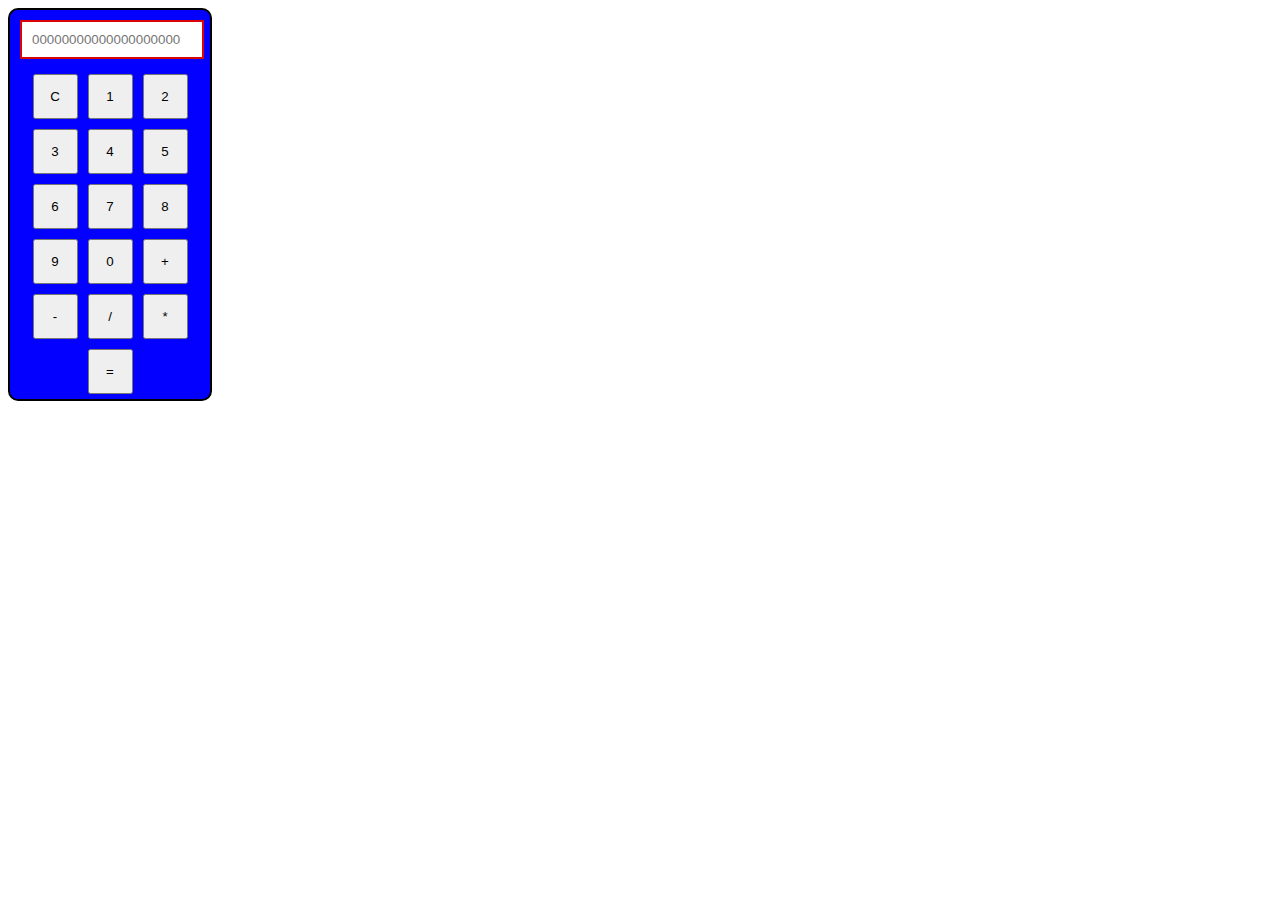
<file: index.html>
<!DOCTYPE html>
<head>
  <title>Calculator</title>
  <link rel="stylesheet" href="calculator.css">
</head>
<body>
  <div id="calculator"> 
    <input type="text" id="display" placeholder="00000000000000000000"   readonly>
    
    <div id="buttons">
      <button class="button" onclick="
      currentValue ='';
      document.querySelector('#display').value = currentValue; ">C</button>
      
      <button class="button" onclick="
      currentValue +='1';
      document.querySelector('#display').value = currentValue; ">1</button>

      <button class="button" onclick="
      currentValue +='2';
      document.querySelector('#display').value = currentValue; ">2</button>
      <button class="button" onclick="
      currentValue +='3';
      document.querySelector('#display').value = currentValue; ">3</button>
      <button class="button" onclick="
      currentValue +='4';
      document.querySelector('#display').value = currentValue; ">4</button>
      <button class="button" onclick="
      currentValue +='5';
      document.querySelector('#display').value = currentValue; ">5</button>
      <button class="button" onclick="
      currentValue +='6';
      document.querySelector('#display').value = currentValue; ">6</button>
      <button class="button" onclick="
      currentValue +='7';
      document.querySelector('#display').value = currentValue; ">7</button>
      <button class="button" onclick="
      currentValue +='8';
      document.querySelector('#display').value = currentValue; ">8</button>
      <button class="button" onclick="
      currentValue +='9';
      document.querySelector('#display').value = currentValue; ">9</button>
      <button class="button" onclick="
      currentValue +='0';
      document.querySelector('#display').value = currentValue; ">0</button>
      <button class="button" onclick="
      currentValue +='+';
      document.querySelector('#display').value = currentValue; ">+</button>
      <button class="button" onclick="
      currentValue +='-';
      document.querySelector('#display').value = currentValue; ">-</button>
      <button class="button" onclick="
      currentValue +='/';
      document.querySelector('#display').value = currentValue; ">/</button>
      <button class="button" onclick="
      currentValue +='*';
      document.querySelector('#display').value = currentValue; ">*</button>
      <button class="button" onclick="
      let result = eval(currentValue);
      currentValue = result;
      document.querySelector('#display').value = currentValue">=</button>
      
    </div>
  </div>

  <script>
    let currentValue = '';
    document.querySelector('#display').value = currentValue;
  </script>
</body>
</html>
</file>
<file: calculator.css>
#calculator {
  border: 2px solid  rgb(241, 243, 249);
  border-radius: 10px;
  width: 200px;
  background-color: rgb(4, 0, 255);
  border-color: black;
}
#display{
  margin:10px;
  padding: 10px;
  width: 80%;
  border:2px solid rgb(220, 5, 5);

}
.button{
  width:45px;
  height:45px;
  margin: 5px;
}
#buttons{
  display: flex;
  justify-content: center;
  flex-wrap: wrap;
}
</file>
